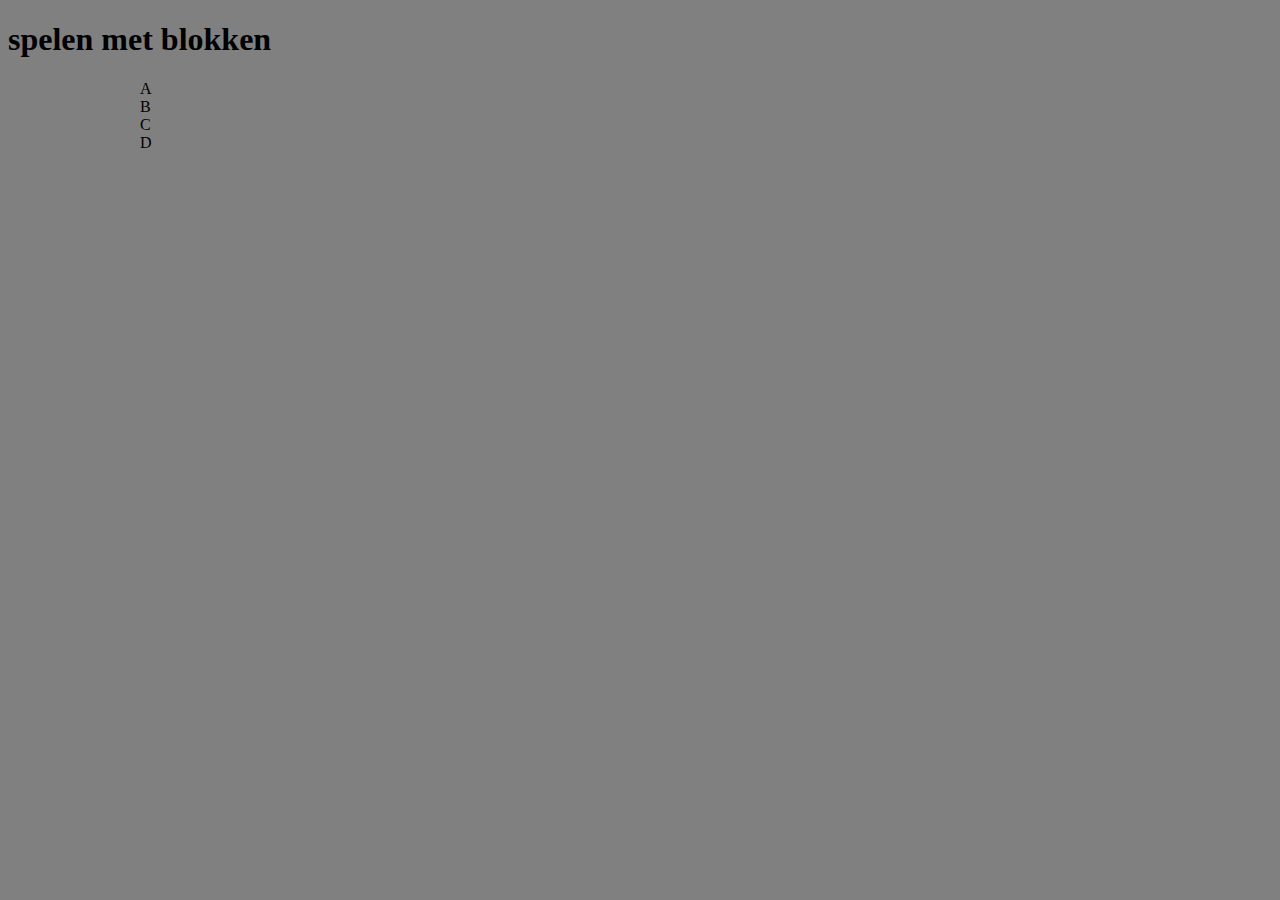
<file: Web/pagina2.html>
﻿<!DOCTYPE html>
<html>
<head>
    <title></title> 
	<meta charset="utf-8" />
    <link href="../Stijl/stijl.css" rel="stylesheet" />
</head>
<body>

    <h1>spelen met blokken</h1>

    <div id ="wrapper">

        <!--4 blokken-->

        <div id="blok1">A</div>
        <div id="blok2">B</div>
        <div id="blok3">C</div>
        <div id="blok4">D</div>



    </div>


</body>
</html>
</file>
<file: Stijl/stijl.css>
﻿body {
    
    /*Alle codes voor kleuren zijn te vinden op google
        link: http://www.w3schools.com/colors/colors_picker.asp*/

    background-color:gray;
    font-family:verdana;

}



#wrapper {background-color:gray;
          min-width:780px;
          max-width:1000px;
          
          /*centreren*/
          margin:0 auto;
}


#logo  {
background-image:url(../Web/Image/backGray.jpg); 
    height: 200px;   
    padding: 20px 0px 0px 50px;
border-bottom-right-radius: 0px;
}

#logo h1 {
color:white; 
font-family: Verdana;
padding-left: 30px;

}

#menubalk{
    background-color: orange;
    height: 30px;

}

#menubalk ul{

    display: inline;
    list-style-type: none; /*zeker kennen, de stijl verdwijnt(de opsomming)*/
    margin-left: 0px;
    padding-left: 0px;
}

#menubalk ul li{

    display:inline;
    margin-left:0px;


}

#menubalk ul li a {

text-decoration: : none;
color: 045D70;

}


/*lijn onder menukeze verschillende kleuren */

li:nth-child(1) a:hover {border-bottom: 6px solid white;}
li:nth-child(2) a:hover {border-bottom: 6px solid lightgreen;}
li:nth-child(3) a:hover {border-bottom: 6px solid #00b3b3;}


/*Kan ook ↑↑ vb. met #manubalk ul li:nth-child(1) a:hover {border-bottom: 6px solid white;}*/




.rechts{float:right;
padding-right: 10px;}

.dikkerand{

    border: 10px solid white;
    border-radius: 30px 30px 30px 0px;
}


/*Div NAV stijlen*/

#nav{

float: left;
padding: 10px;
margin-bottom: 10px;

}

/*Nav-tag stijlen*/

nav{background-color: lightgreen;
width:  200px;
margin-bottom: 10px;}


#nav nav h2 {
font-family: Verdana;
color: darkgray;
padding-left: 6px;
padding-right: 6px;
font-variant:small-caps;
}

/*link stijl*/

#nav nav a{

color: white;
text-decoration: none;
font-family: Tahoma;
padding-left: :10px;
}

/*link stijl hoover*/


#nav nav a:hover{


color: white;
background-color: darkgray;
text-decoration: none;
font-family: tahoma;
font-style: italic;
padding-left: :10px;

}

/*opgezochte links opmaak*/

#nav nav a:visited{

color: orange;
background-color: darkgray;
text-decoration: none;
font-family: tahoma;
font-style: italic;
padding-left: :10px;

}


/*stijl section article aside*/
section{ 
background-color: orange;
margin-left: 260px;
padding: 10px;
margin-top: 10px;

}

article {

background-color: white;
clear:right;
padding: 10px;

/*10px tussen de randen art 1 art 2*/
margin-bottom: 10px;
}

aside{
float:right;
background-color: orange;
width: 200px;
padding: 10px;


}



.rondehoeken
{

border-radius: 20px 20px 20px 0px;

}

.clearright
{
clear: right;

}


footer{

background-color: #045D70;

/*links of rechts geen objecten*/
clear:both;

margin-top: 10px;
/*afstand tot de rand*/
padding-top: 10px;
/*textkleur*/
color: white;
}

/*het is een klasse ↓*/

.zoekknop{
color: white;
background-color: grey;         
background: url(../Web/image/searchbutton.png);
background-size: 100% 100%;
width: 20px;
height: 20px;

border-radius: 20px; /*elipse rond de zoekknop*/
/*onderste border color is handig en meer zichtbaar bij een tekst ipv een afbeelding maar in mijn geval gebruik ik een afbeelding voor mijn zoekknop*/
border-color:2px solid white; 
    } 

    /*het is een klasse met andere situatie*/

.zoekknop:hover{
/*schaduweffect*/ 
box-shadow:5px 5px 5px white;
}

.tekst{

    color: gray;
    font-family: Courier;

}

#rotate
{
float:right;
padding-right: 100px;
color: white;
font-size: 100px;
font-family: Comic Sans MS;

}

.active
{

    border-top: 2px solid white;
}

.morecontent span {
    display: none;
}
.morelink {
    display: block;
}

.fullscreen
{

    min-height:100%;
    min-width:100%;
    height:auto;
    width:auto;
    position:absolute;
    top:-100%; bottom:-100%;
    left:-100%; right:-100%;
    margin:auto;



}

.ballon {

width: 450px;
text-align: center;

font-family: arial;
height: 180px;
background-image: linear-gradient(#ff8000, #ff9500, #ffaa00);
padding-top: 120px;
color:white;
margin: 50px auto;
position: relative;
line-height: 25px;
border-radius: 80%;
text-shadow: black;

}

.ballon:before {

content: "";
display: block;
width: 25px;
height: 25px;
margin-bottom: 15px;
margin-left: 15px;
background-image: linear-gradient(#ff8000,#ff9500,#ffaa00);
border-radius:50%;
position: absolute;
bottom: -3px;

}

.ballon:after {

content: "";
display: block;
width: 14px;
height: 14px;
background-image: linear-gradient(#ff8000,#ff9500,#ffaa00);
border-radius: 50%;
margin-bottom: 18px;
margin-left: 20px;
position: absolute;
bottom: -20px;
left: -20px;

}

#div1, #div2, #div3 {



   float: right;
    width: 150px;
    height: 80px;
    margin: 15px;
    padding: 1px;
    border: 5px solid black;


}




/*#blok1 { background-color:yellow;
         width:25px;
         height: 25px;
         float:left;

}
#blok2 {background-color:blue;
        width:25px;
         height: 25px;
         float: left;
}
#blok3 {background-color:gray;
        width:25px;
         height: 25px;
         clear: left;
         float: right;
}
#blok4 {background-color:orange;
        width:50px;
         height: 50px;
         float: right;
        clear:right;
        /*randafstand*/
       /* margin:40px 25px 0px 25px;
        
        
        /*tussenruimte van de inhoud t.o.v. de rand van het blokje zelf*/
       /* padding:10px;
}*/
</file>
